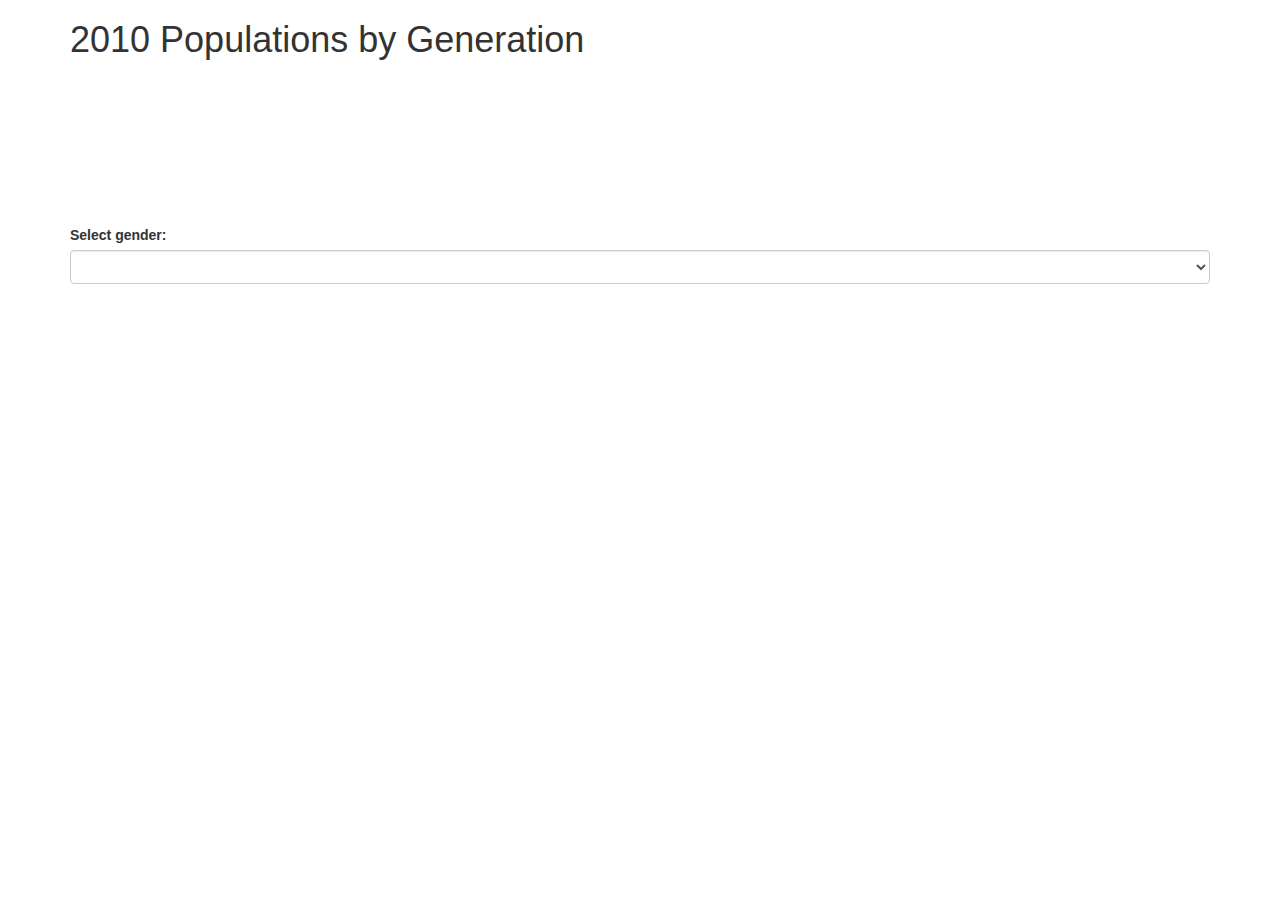
<file: index.html>
<!DOCTYPE html>
<html lang="en">
<head>
	<meta charset="UTF-8">
	<title>Crushing Data in JavaScript</title>
	<link rel="stylesheet" href="https://maxcdn.bootstrapcdn.com/bootstrap/3.3.7/css/bootstrap.min.css">
	<link rel="stylesheet" type="text/css" href="css/main.css">
</head>

<body>
	<div class="container">
		<h1> 2010 Populations by Generation </h1>
		<svg class="chart"> </svg>
		<div class="form-group">
			<label for="gender">Select gender:</label>
			<select class="form-control" id="gender">
				<option value = ""></option>
				<option value = "females">Female</option>
				<option value = "males">Male</option>
				<option value = "total">Total</option>
			</select>

		</div>

	</div>

</body>

<script src="https://d3js.org/d3.v4.js"></script>
<script
src="https://code.jquery.com/jquery-2.2.4.min.js"
integrity="sha256-BbhdlvQf/xTY9gja0Dq3HiwQF8LaCRTXxZKRutelT44="
crossorigin="anonymous"></script>
<script src="js/graph.js"></script>
<script src="js/crush.js"></script>
<script src="js/main.js"></script>
<script src="https://maxcdn.bootstrapcdn.com/bootstrap/3.3.7/js/bootstrap.min.js"></script>

</html>
</file>
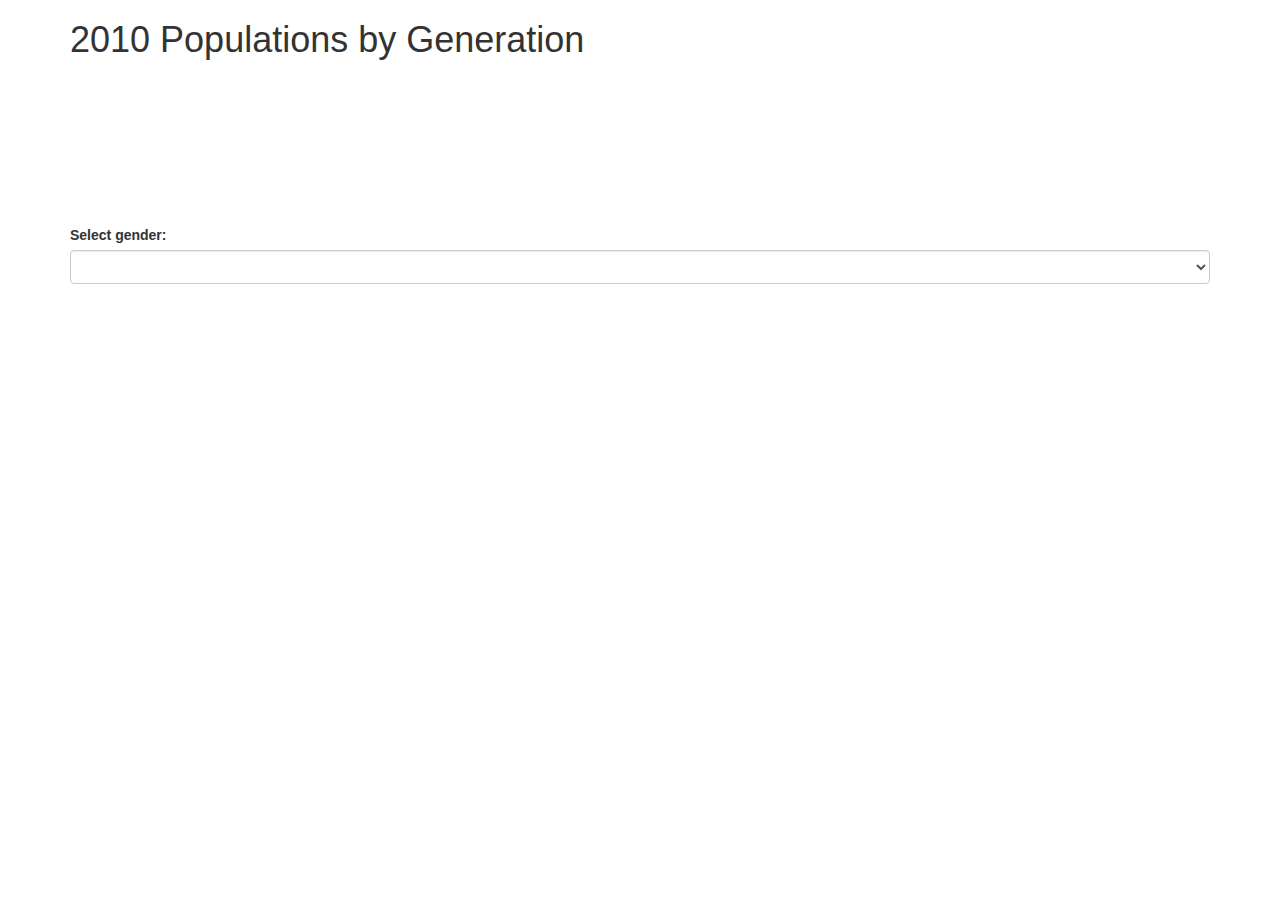
<file: donut.html>
<!DOCTYPE html>
<html lang="en">
<head>
	<meta charset="UTF-8">
	<title>Crushing Data in JavaScript</title>
	<link rel="stylesheet" href="https://maxcdn.bootstrapcdn.com/bootstrap/3.3.7/css/bootstrap.min.css">
	<link rel="stylesheet" type="text/css" href="css/main.css">
</head>

<body>
	<div class="container">
		<h1> 2010 Populations by Generation </h1>
		<svg class="chart"> </svg>
		<div class="form-group">
			<label for="gender">Select gender:</label>
			<select class="form-control" id="gender">
				<option value = ""></option>
				<option value = "females">Female</option>
				<option value = "males">Male</option>
				<option value = "total">Total</option>
			</select>

		</div>

	</div>

</body>

<script src="https://d3js.org/d3.v4.js"></script>
<script
src="https://code.jquery.com/jquery-2.2.4.min.js"
integrity="sha256-BbhdlvQf/xTY9gja0Dq3HiwQF8LaCRTXxZKRutelT44="
crossorigin="anonymous"></script>
<script src="js/graph.js"></script>
<script src="js/crush.js"></script>
<script src="js/main2.js"></script>
<script src="https://maxcdn.bootstrapcdn.com/bootstrap/3.3.7/js/bootstrap.min.js"></script>

</html>
</file>
<file: css/main.css>
.chart, .chart2 rect {
	fill: forestgreen;
}

.chart text, .chart2 text {
	fill: White;
	font: 10px sans-serif;
	text-anchor: end;
}


.arc text {
  font: 10px sans-serif;
  text-anchor: middle;
}

.arc path {
  stroke: #fff;
}
</file>
